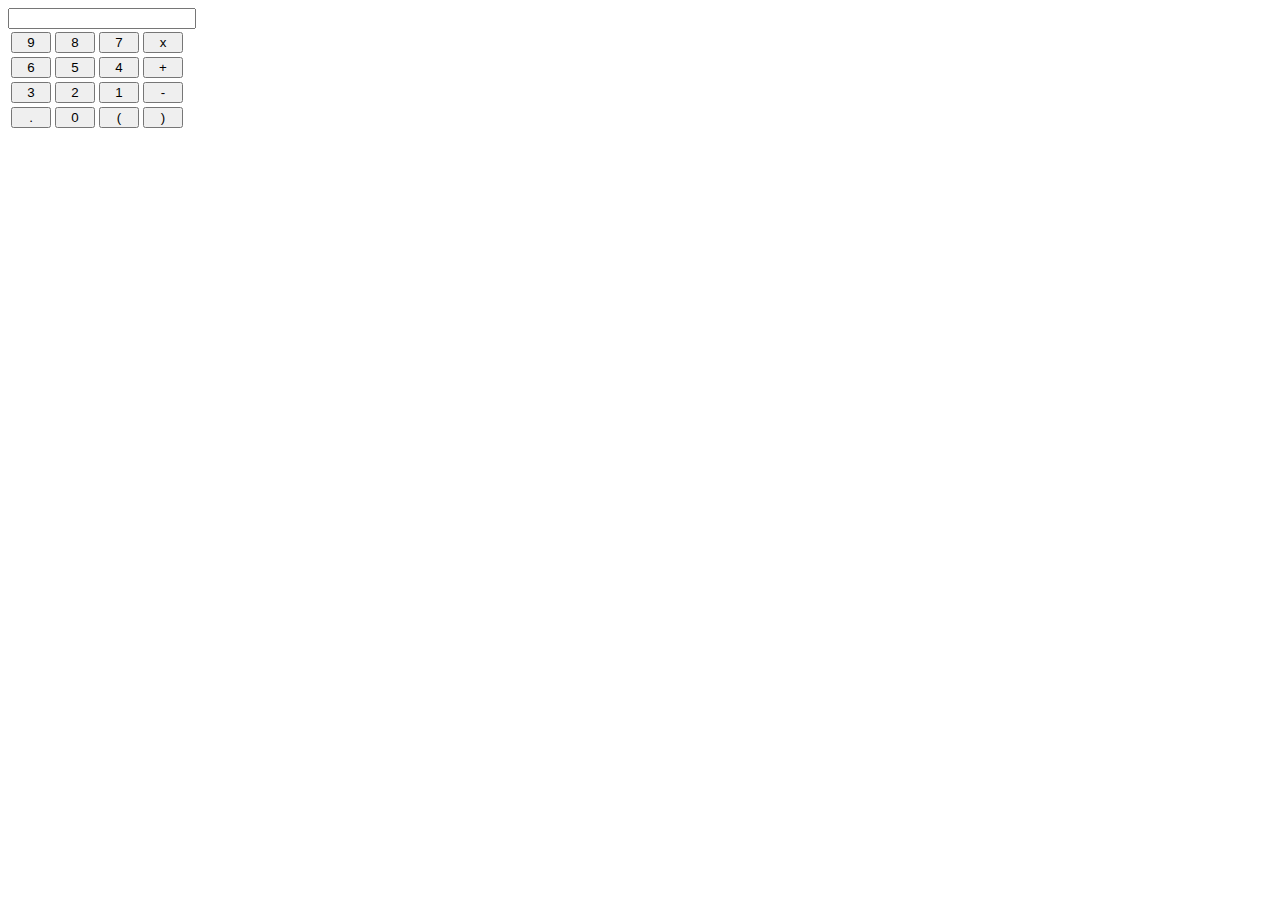
<file: r.html>
<!DOCTYPE html>
<html lang="en">
<head>
    <link rel="stylesheet" href="style.css">
    <meta charset="UTF-8">
    <meta http-equiv="X-UA-Compatible" content="IE=edge">
    <meta name="viewport" content="width=device-width, initial-scale=1.0">
    <title>Document</title>
</head>
<body>
    <input type="text">
    <table>
        <tr>
            <td><button>9</button></td>
              <td><button>8</button></td>
                <td><button>7</button></td>

 <td><button>x</button></td>
        </tr>
              <tr>
                  <td><button>6</button></td>
                  <td><button>5</button></td>
                  <td><button>4</button></td>

                  <td><button>+</button></td>
              </tr>
                    <tr>
                        <td><button>3</button></td>
                        <td><button>2</button></td>
                        <td><button>1</button></td>

                        <td><button>-</button></td>
                    </tr>
                               <tr>
                                   <td><button>.</button></td>
                                   <td><button>0</button></td>
                                   <td><button>(</button></td>

                                   <td><button>)</button></td>
                               </tr>
    </table>
</body>
</html>
</file>
<file: style.css>
.heading
  {
    font-size: 23px;
    width: 100%;
    margin: 0px;
    box-shadow:5px 5px 5px grey;
  }
  .heading_div
  {
    float: none;
    background: white ; 
    padding: 10px;
    border-radius: 20px; 
    color: black;
    box-shadow:5px 5px 5px grey;
  }
  .heading_div2
  {
    font-size: 18px ;
  }
  .result_para_tag
  {
    box-shadow:5px 5px 5px grey;
    font-size: 20px;
  }

  .result_para_tag span{
    white-space: pre-line;
  }

  .copy_right_footer{
    position: fixed;
    color: white;
    bottom: 0;
    width: 100%;
    background-color: gray;
    line-height: 3;
    text-align: center;
  }

  canavs{
    border: 5px solid white;
    border-radius: 20px;
    box-shadow: 5px 5px 5px gray;
    margin-left: 500px;
  }

  button{
    width: 40px;
  }
 
  input{
    width: 180px;
  }
</file>
